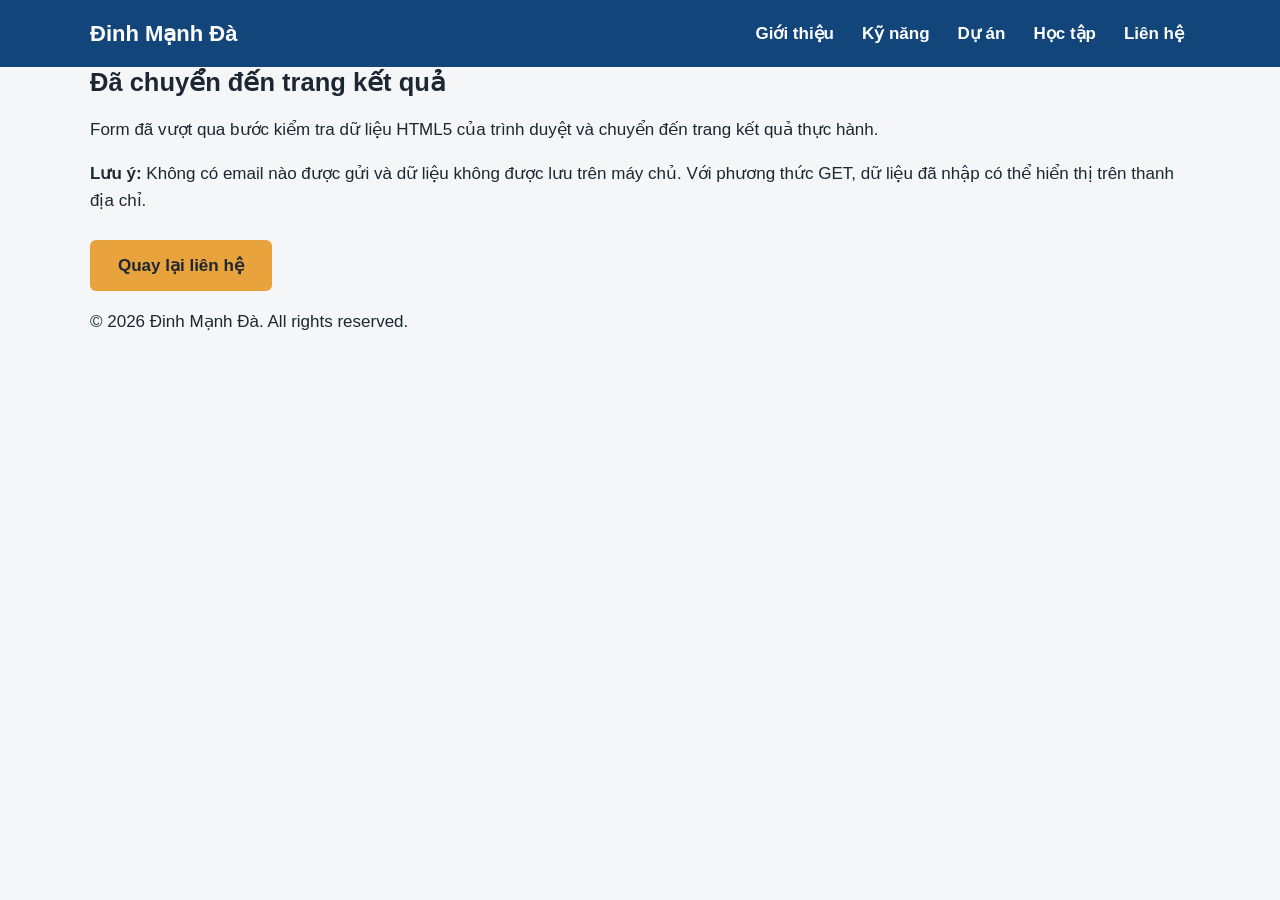
<file: ket-qua.html>
<!doctype html>
<html lang="vi">

<head>
  <meta charset="UTF-8" />
  <meta name="viewport" content="width=device-width, initial-scale=1.0" />
  <title>Kết quả liên hệ - Đinh Mạnh Đà</title>
  <link rel="stylesheet" href="css/style.css" />
</head>

<body>
  <header class="site-header">
    <div class="container">
      <a class="logo" href="index.html#gioi-thieu">
        Đinh Mạnh Đà
      </a>

      <nav aria-label="Menu chính">
        <ul class="menu">
          <li><a href="index.html#gioi-thieu">Giới thiệu</a></li>
          <li><a href="index.html#ky-nang">Kỹ năng</a></li>
          <li><a href="index.html#du-an">Dự án</a></li>
          <li><a href="index.html#hoc-tap">Học tập</a></li>
          <li><a href="index.html#lien-he">Liên hệ</a></li>
        </ul>
      </nav>
    </div>
  </header>

  <main id="noi-dung" class="result-main">
    <div class="container">
      <section class="result-panel" aria-labelledby="result-title">
        <h1 id="result-title">
          Đã chuyển đến trang kết quả
        </h1>

        <p>
          Form đã vượt qua bước kiểm tra dữ liệu HTML5
          của trình duyệt và chuyển đến trang kết quả
          thực hành.
        </p>

        <p>
          <strong>Lưu ý:</strong>
          Không có email nào được gửi và dữ liệu không
          được lưu trên máy chủ. Với phương thức GET,
          dữ liệu đã nhập có thể hiển thị trên thanh địa chỉ.
        </p>

        <a class="button" href="index.html#lien-he">
          Quay lại liên hệ
        </a>
      </section>
    </div>
  </main>

  <footer class="site-footer">
    <div class="container">
      <p>© 2026 Đinh Mạnh Đà. All rights reserved.</p>
    </div>
  </footer>
</body>

</html>
</file>
<file: css/style.css>
﻿
/* PORTFOLIO
   Nang cap tu CSS cu theo yeu cau Lab 5
*/
*,
*::before,
*::after {
  box-sizing: border-box;
}

html {
  scroll-behavior: smooth;
}

body {
  width: 100%;
  min-width: 0;
  margin: 0;
  font-family: "Inter", "Segoe UI", Arial, sans-serif;
  font-size: 1.0625rem;
  line-height: 1.6;
  color: #1d2733;
  background: #f4f6f8;
}

h1,
h2,
h3 {
  line-height: 1.25;
  margin: 0 0 1rem;
}

h2 {
  font-size: 1.875rem;
  color: #12457a;
}

a {
  color: #12457a;
}

a:focus-visible,
button:focus-visible,
input:focus-visible,
textarea:focus-visible {
  outline: 0.1875rem solid #e8a33d;
  outline-offset: 0.1875rem;
}

.container {
  width: 100%;
  max-width: 1148px;
  margin: 0 auto;
  padding: 0 1.5rem;
}

.section {
  padding: 4rem 0;
}

.section-alt {
  background: #e6edf3;
}

.site-header {
  background: #12457a;
  padding: 1rem 0;
}

.site-header .container {
  display: flex;
  justify-content: space-between;
  align-items: center;
  flex-wrap: wrap;
  gap: 1rem;
}

.logo {
  color: #ffffff;
  font-size: 1.375rem;
  font-weight: 700;
  text-decoration: none;
}

.menu {
  display: flex;
  gap: 0 1rem;
  list-style: none;
  flex-wrap: wrap;
  margin: 0;
  padding: 0;
  white-space: nowrap;
}

.menu a {
  display: inline-block;
  color: #ffffff;
  text-decoration: none;
  font-weight: 600;
  padding: 0.25rem 0.375rem;
  border-radius: 0.25rem;
  transition: background-color 180ms ease;
}

.menu a:hover {
  background-color: #28639b;
  text-decoration: underline;
}

.hero {
  background: #ffffff;
  padding: 4.5rem 0;
}

.hero-inner {
  display: flex;
  align-items: center;
  gap: 4rem;
  flex-wrap: wrap;
}

.hero-text {
  flex: 1;
  min-width: 0;
}

.hero-role {
  color: #4a5a6a;
  font-weight: 600;
  margin: 0 0 0.5rem;
}

.hero h1 {
  font-size: 3.5rem;
  color: #12457a;
}

.button {
  display: inline-block;
  margin-top: 0.5rem;
  padding: 0.75rem 1.75rem;
  background: #e8a33d;
  color: #1d2733;
  font: inherit;
  font-weight: 700;
  text-decoration: none;
  border: none;
  border-radius: 0.375rem;
  cursor: pointer;
  transition: background-color 180ms ease,
              transform 180ms ease;
}

.button:hover {
  background: #f4ba63;
  color: #1d2733;
}

.button:active {
  transform: translateY(0.0625rem);
}

.img {
  max-width: 100%;
  height: auto;
}

.avatar {
  width: 20rem;
  height: 20rem;
  max-width: 100%;
  border-radius: 50%;
  object-fit: cover;
}

.skills {
  display: grid;
  grid-template-columns: repeat(auto-fit, minmax(13.75rem, 1fr));
  gap: 0.5rem 2rem;
  padding-left: 1.25rem;
}

.projects {
  display: grid;
  grid-template-columns: repeat(auto-fit, minmax(15.625rem, 1fr));
  gap: 1.5rem;
}

.card {
  background: #ffffff;
  padding: 1.25rem;
  border-radius: 0.5rem;
  border-top: 0.25rem solid #e8a33d;
  transition: transform 180ms ease,
              box-shadow 180ms ease;
}

.card:hover,
.card:focus-within {
  transform: translateY(-0.25rem);
  box-shadow: 0 0.375rem 1rem rgba(0, 0, 0, 0.12);
}

.card a {
  overflow-wrap: anywhere;
}

.card img {
  width: 100%;
  max-width: 100%;
  height: auto;
  display: block;
  margin-bottom: 1rem;
}

.card h3 {
  font-size: 1.25rem;
}

.study {
  width: 100%;
  border-collapse: collapse;
  background: #ffffff;
}

.study th,
.study td {
  padding: 0.75rem 1rem;
  border: 0.0625rem solid #c9d4de;
  text-align: left;
}

.study th {
  background: #12457a;
  color: #ffffff;
}

.contact {
  display: flex;
  gap: 3rem;
  list-style: none;
  padding: 0;
  flex-wrap: wrap;
}

.contact-form {
  max-width: 37.5rem;
  margin-top: 2rem;
  padding: 1.5rem;
  background: #ffffff;
  border: 0.0625rem solid #c9d4de;
  border-radius: 0.5rem;
}

.contact-form h3 {
  color: #12457a;
}

.form-group {
  margin-bottom: 1.25rem;
}

.form-group label {
  display: block;
  margin-bottom: 0.375rem;
  font-weight: 600;
}

.form-group input,
.form-group textarea {
  width: 100%;
  min-width: 0;
  box-sizing: border-box;
  padding: 0.75rem;
  border: 0.0625rem solid #a9b9c7;
  border-radius: 0.375rem;
  font: inherit;
  background: #ffffff;
  color: #1d2733;
}

.form-group textarea {
  resize: vertical;
}

.form-group input:focus-visible,
.form-group textarea:focus-visible {
  border-color: #12457a;
  outline: 0.1875rem solid #e8a33d;
  outline-offset: 0.1875rem;
}

.form-group input:focus:invalid:not(:placeholder-shown),
.form-group textarea:focus:invalid:not(:placeholder-shown) {
  border-color: #b34343;
}

.form-group small {
  display: block;
  margin-top: 0.25rem;
  color: #4a5a6a;
  font-size: 0.875rem;
}

.form-note {
  margin-top: 1rem;
  font-size: 0.875rem;
  color: #4a5a6a;
}

.site-footer .container {
  display: flex;
  justify-content: space-between;
  align-items: center;
  flex-wrap: wrap;
  gap: 1rem;
}

@media (max-width: 768px) {
  .section {
    padding: 3rem 0;
  }

  .hero {
    padding: 3.5rem 0;
  }

  .hero-inner {
    gap: 2.5rem;
  }

  .hero h1 {
    font-size: 2.75rem;
  }

  .avatar {
    width: 16.25rem;
    height: 16.25rem;
  }

  .menu {
    gap: 1.25rem;
  }

  .study th,
  .study td {
    padding: 0.625rem 0.75rem;
  }
}

@media (max-width: 480px) {
  body {
    font-size: 1rem;
  }

  .container {
    padding: 0 1rem;
  }

  .site-header .container {
    flex-direction: column;
    align-items: flex-start;
  }

  .menu {
    flex-wrap: wrap;
    gap: 0.75rem 1.25rem;
    white-space: normal;
  }

  .hero-inner {
    flex-direction: column;
    align-items: center;
    text-align: center;
    gap: 2rem;
  }

  .hero h1 {
    font-size: 2.25rem;
  }

  .avatar {
    width: 13.75rem;
    height: 13.75rem;
  }

  .button {
    padding: 0.625rem 1.375rem;
  }

  .section {
    padding: 2.5rem 0;
  }

  h2 {
    font-size: 1.625rem;
  }

  .contact {
    flex-direction: column;
    gap: 0.75rem;
  }

  .contact-form {
    padding: 1rem;
  }
}
</file>
